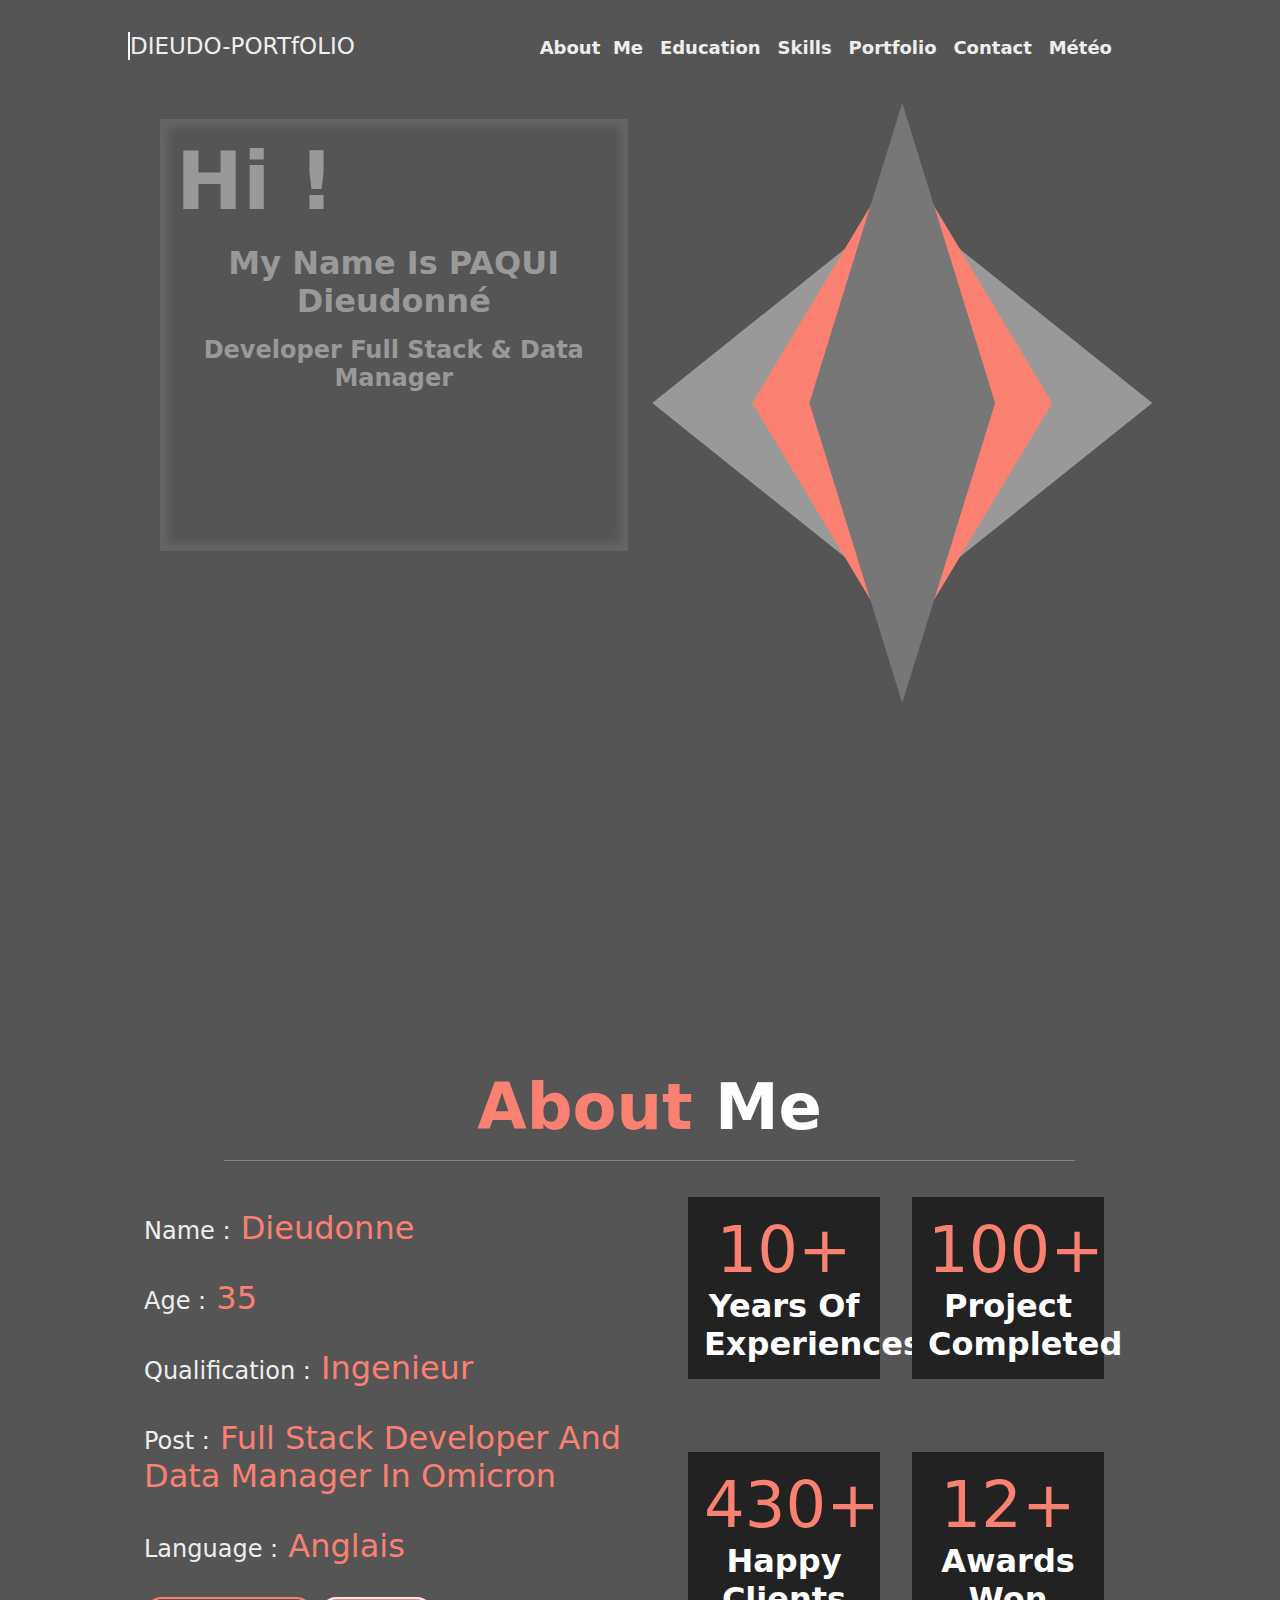
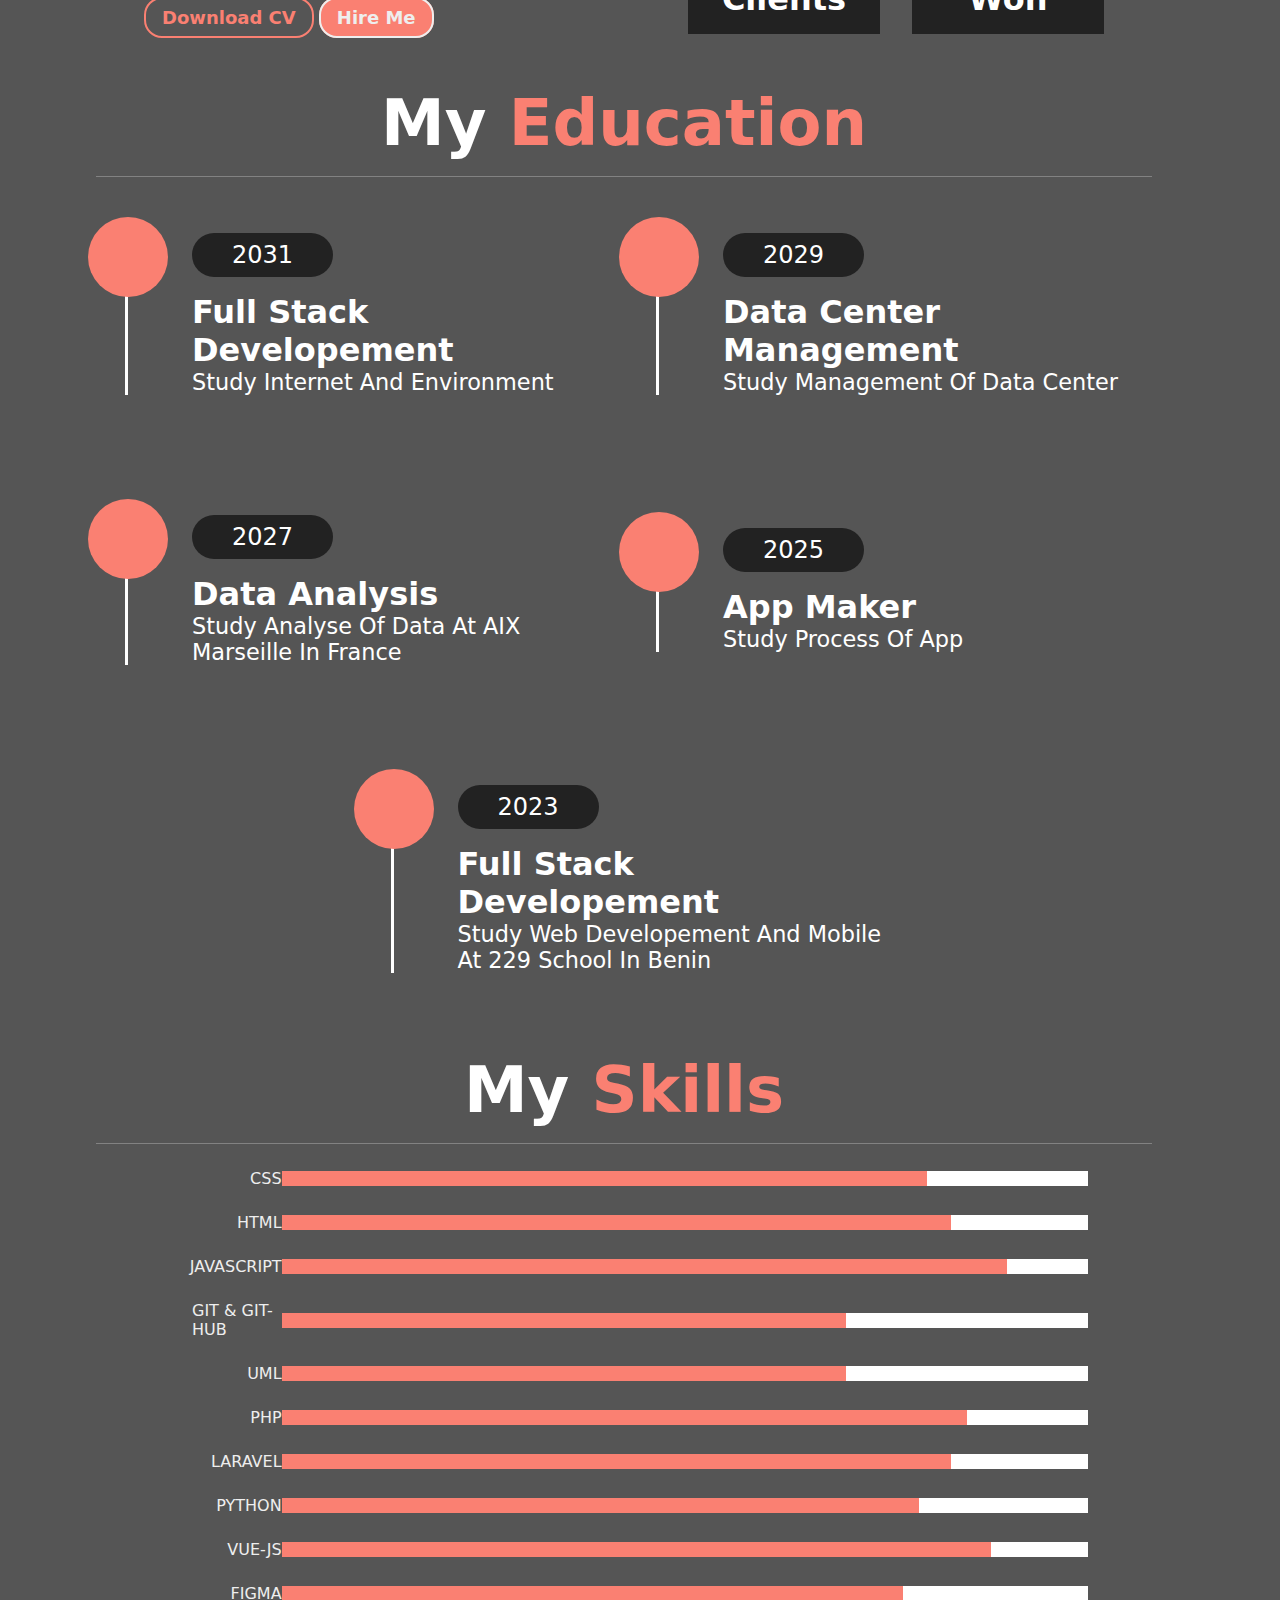
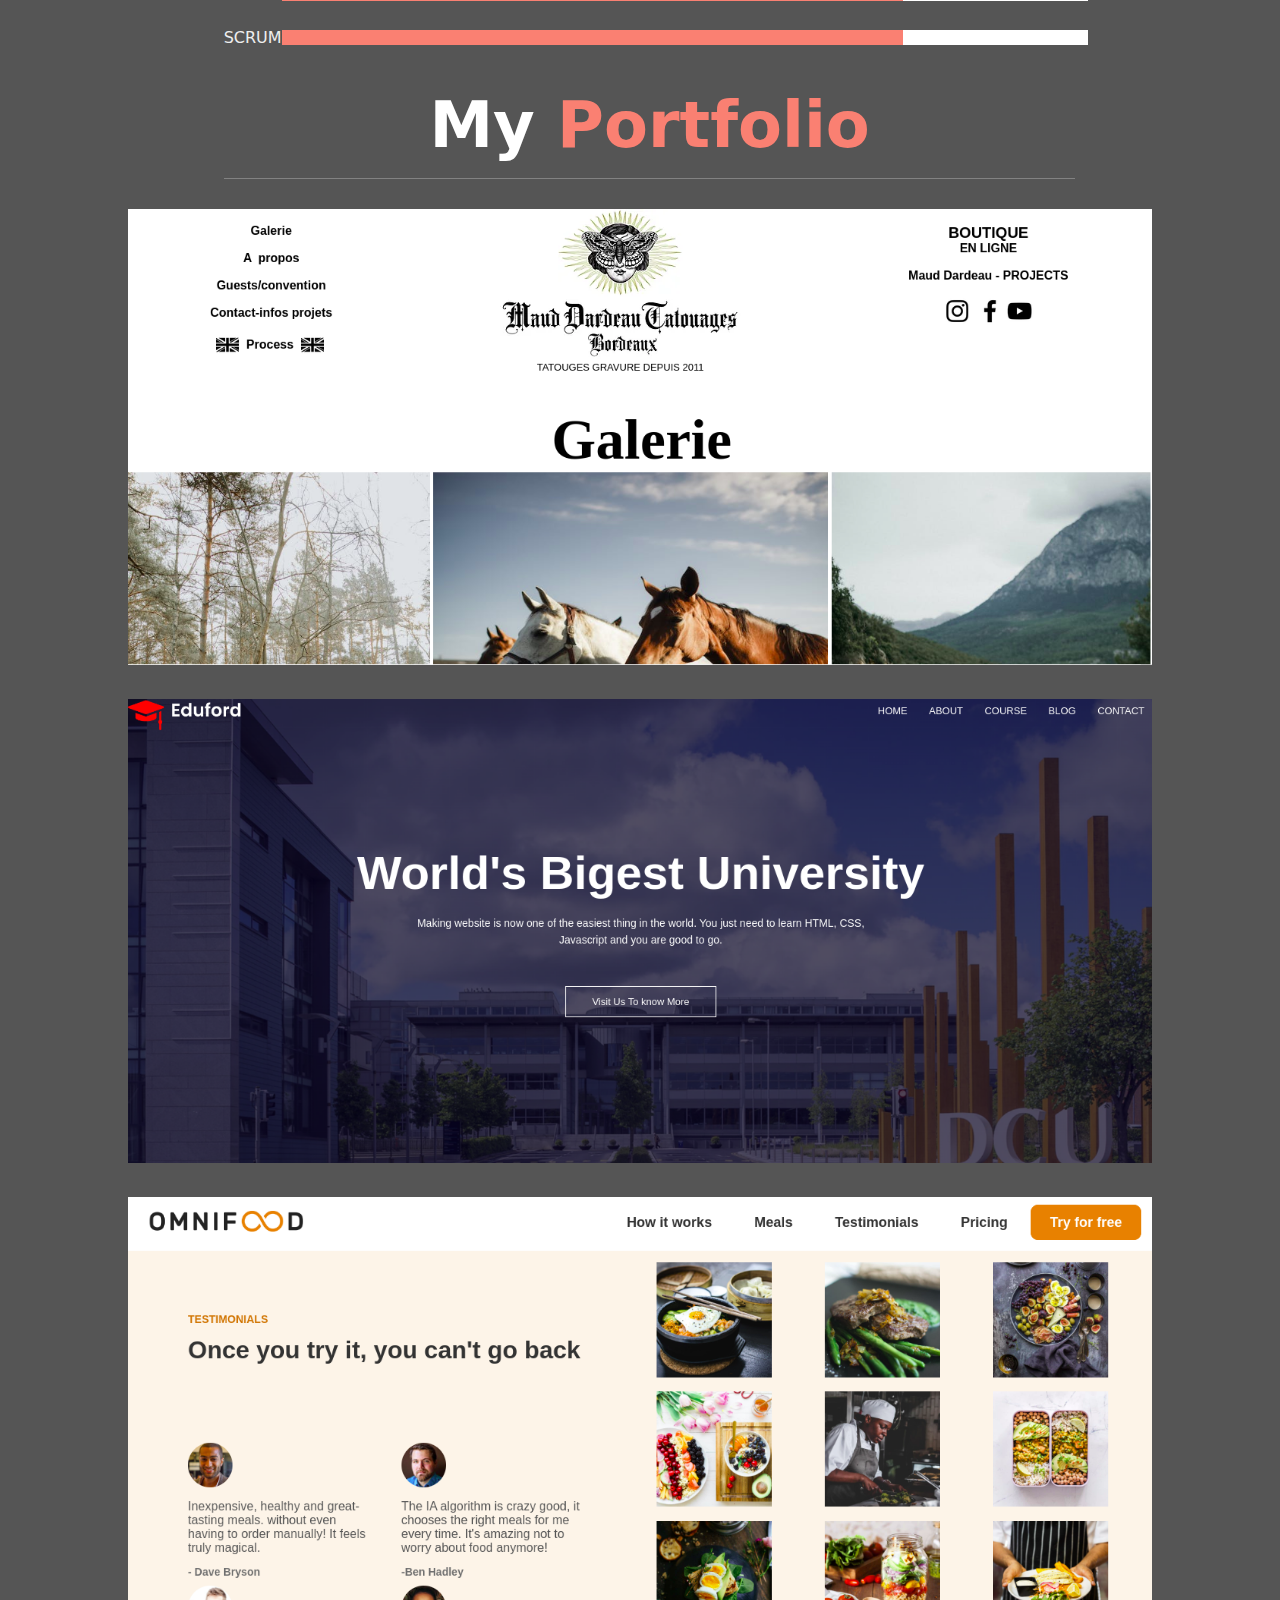
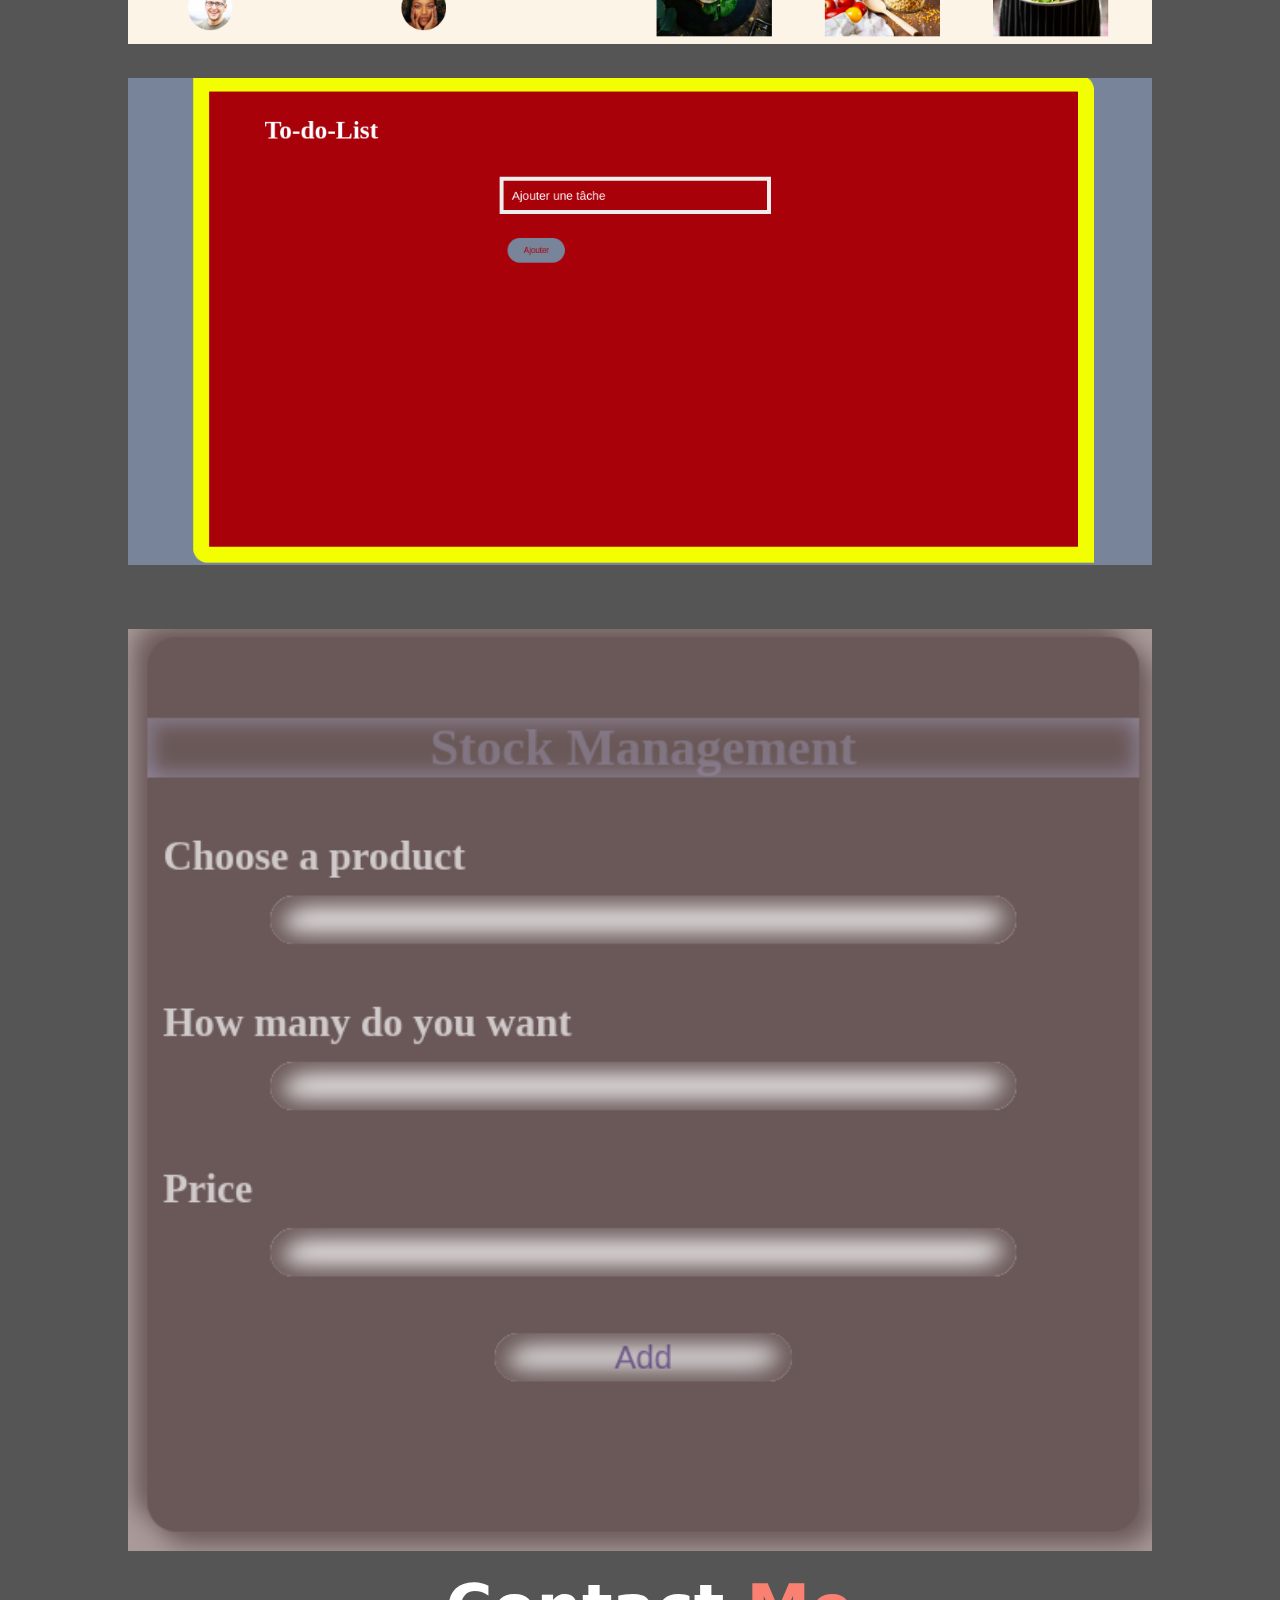
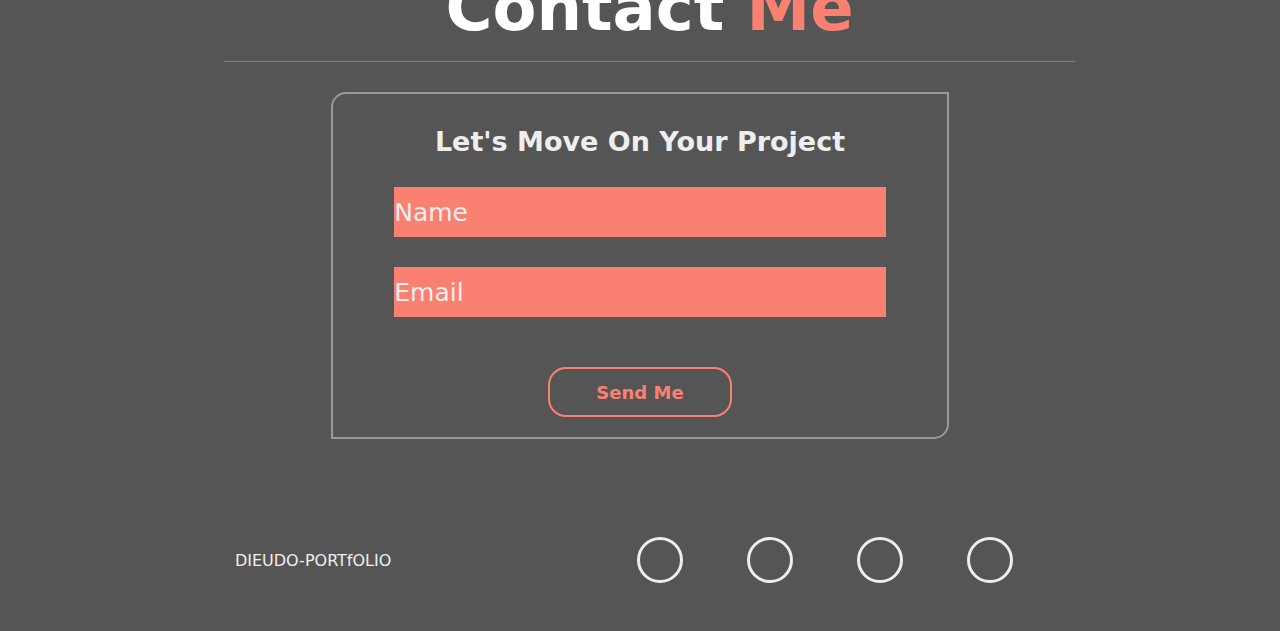
<file: Index.html>
<!DOCTYPE html>
<html lang="en">
<head>
    <meta charset="UTF-8">
    <meta http-equiv="X-UA-Compatible" content="IE=edge">
    <meta name="viewport" content="width=device-width, initial-scale=1.0">
    <title>Port - Folio</title>
    <link rel="stylesheet" href="style.css">
    <link rel="stylesheet" href="https://cdnjs.cloudflare.com/ajax/libs/font-awesome/6.4.0/css/all.min.css" integrity="sha512-iecdLmaskl7CVkqkXNQ/ZH/XLlvWZOJyj7Yy7tcenmpD1ypASozpmT/E0iPtmFIB46ZmdtAc9eNBvH0H/ZpiBw==" crossorigin="anonymous" referrerpolicy="no-referrer" />
</head>
<body>
    <section class="banner">
        <header>
            <div class="logo">
               <a href="Index.html"> DIEUDO-PORTfOLIO</a>
            </div>
            <nav>
                <a href="#ancre1">About me</a>
                <a href="#ancre2">Education</a>
                <a href="#ancre3">Skills</a>
                <a href="#ancre4">Portfolio</a>
                <a href="#ancre5">Contact</a>
                <a href="meteo.html">Météo</a>
            </nav>
        </header>
        <div class="banner-text">
            <div class="presentation-box">      
                <div class="presentation">
                  <h2>Hi !</h2>
                  <h3>My name is  <span class="sp1"> PAQUI Dieudonné</span></h3>
                  <h4>Developer Full Stack & Data Manager </h4>  
                    <ul class="icon-joiner">
                        <li><a href="#" title="facebook" class="fa-brands fa-facebook"></a></li> 
                        <li><a href="#"  title="whatsapp" class="fa-brands fa-whatsapp"></a></li>
                        <li><a href="#" title="linkedin"><i class="fa-brands fa-linkedin"></i></a></li>
                        <li><a href="#" title="twitter" class="fa-brands fa-twitter"></a></li>
                    </ul>
                </div>
            </div>
            <div class="banner-image">
                <div class="polygon">
                    <div class="polygon1"></div>
                    <div class="polygon2"></div>
                    <div class="polygon3"></div>
                </div>
            </div>
        </div>
    </section>
    <!--  home ends -->

    <!--  about starts -->
    <section class="about" id="about">
        <h1 id="ancre1" class="heading"> <span> about </span> me</h1>
        <div class="row">
            <div class="info">
                <h3> <span> name :</span> dieudonne</h3>
                <h3> <span> age :</span> 35</h3>
                <h3> <span> qualification :</span> Ingenieur</h3>
                <h3> <span> post :</span> full stack developer and data manager in omicron</h3>
                <h3> <span> language :</span> anglais</h3>
                <a href="#"><button class="btn1">download CV <i class="fas fa-download"></i></button></a>
                <a href="mailto:dieudonnepaqui@gmail.com"  class="btn2">hire me </a>
            </div>
            <div class="counter">
                <div class="box">
                    <span>10+</span>
                    <h3>years of experiences</h3>
                </div>
                <div class="box">
                    <span>100+</span>
                    <h3>project completed</h3>
                </div>
                <div class="box">
                    <span>430+</span>
                    <h3>happy clients</h3>
                </div>
                <div class="box">
                    <span>12+</span>
                    <h3>awards won</h3>
                </div>
            </div>
        </div>
    </section> 
    <!--  about end -->

     <!-- education section starts -->
     <section class="education">
        <h1 id="ancre2" class="heading">my <span>education</span> </h1>
        <div class="box-container">
        
            <div class="box">
                <i class="fas fa-graduation-cap"></i>
                <span>2031</span>
                <h3>full stack developement</h3>
                <p>Study internet and environment</p>
            </div>
            <div class="box">
                <i class="fas fa-graduation-cap"></i>
                <span>2029</span>
                <h3>Data center Management</h3>
                <p>Study management of data center</p>
            </div>
            
            <div class="box">
                <i class="fas fa-graduation-cap"></i>
                <span>2027</span>
                <h3>Data Analysis</h3>
                <p>Study analyse of data at AIX Marseille in france</p>
            </div>
            <div class="box">
                <i class="fas fa-graduation-cap"></i>
                <span>2025</span>
                <h3>App Maker</h3>
                <p>Study process of app </p>
            </div>
            <div class="box">
                <i class="fas fa-graduation-cap"></i>
                <span>2023</span>
                <h3>full stack developement</h3>
                <p>Study web developement and mobile at 229 school in Benin</p>
            </div>
        </div>
    </section>

    <!-- education section ends -->
    <!-- sills section starts -->
    <section class="skills" id="skills">
        <h1 class="heading"> my <span>skills</span> </h1>
        <div class="skills-content">
            <div class="skills-content-child">
                <div class="skills-content-child_left_item">
                    <span class="skills-content-child_left_item_span">CSS</span>
                 </div>
                 <div class="skills-content-child_right_item">
                     <span class="skills-content-child_right_item_span1"></span>
                 </div>
            </div>
            <div class="skills-content-child">
                <div class="skills-content-child_left_item">
                    <span class="skills-content-child_left_item_span">HTML</span>
                </div>
                <div class="skills-content-child_right_item">
                    <span class="skills-content-child_right_item_span2"></span>
                </div>
            </div>
            <div class="skills-content-child">
                <div class="skills-content-child_left_item">
                    <span class="skills-content-child_left_item_span">JAVASCRIPT</span>
                 </div>
                 <div class="skills-content-child_right_item">
                    <span class="skills-content-child_right_item_span3"></span>
                </div>
            </div>
            <div class="skills-content-child">
                <div class="skills-content-child_left_item">
                    <span class="skills-content-child_left_item_span">GIT & GIT-HUB</span>
                 </div>
                 <div class="skills-content-child_right_item">
                    <span class="skills-content-child_right_item_span4"></span>
                </div>
            </div>
            <div class="skills-content-child">
                <div class="skills-content-child_left_item">
                    <span class="skills-content-child_left_item_span">UML</span>
                 </div>
                 <div class="skills-content-child_right_item">
                    <span class="skills-content-child_right_item_span5"></span>
                </div>
            </div>
            <div class="skills-content-child">
                <div class="skills-content-child_left_item">
                    <span class="skills-content-child_left_item_span">PHP</span>
                 </div>
                 <div class="skills-content-child_right_item">
                    <span class="skills-content-child_right_item_span6"></span>
                </div>
            </div>
            <div class="skills-content-child">
                <div class="skills-content-child_left_item">
                    <span class="skills-content-child_left_item_span">LARAVEL</span>
                 </div>
                 <div class="skills-content-child_right_item">
                    <span class="skills-content-child_right_item_span7"></span>
                </div>
            </div>
            <div class="skills-content-child">
                <div class="skills-content-child_left_item">
                    <span class="skills-content-child_left_item_span">PYTHON</span>
                 </div>
                 <div class="skills-content-child_right_item">
                    <span class="skills-content-child_right_item_span8"></span>
                </div>
            </div>
            <div class="skills-content-child">
                <div class="skills-content-child_left_item">
                    <span class="skills-content-child_left_item_span">VUE-JS</span>
                 </div>
                 <div class="skills-content-child_right_item">
                    <span class="skills-content-child_right_item_span9"></span>
                 </div>
            </div>
            <div class="skills-content-child">
                <div class="skills-content-child_left_item">
                    <span class="skills-content-child_left_item_span">FIGMA</span>
                 </div>
                 <div class="skills-content-child_right_item">
                    <span class="skills-content-child_right_item_span10"></span>
                 </div>
            </div>
            <div class="skills-content-child">
                <div class="skills-content-child_left_item">
                    <span class="skills-content-child_left_item_span">SCRUM</span>
                </div>
                <div class="skills-content-child_right_item">
                    <span class="skills-content-child_right_item_span10"></span>
                </div>
            </div>      
        </div>

        
    </section>
<!-- skills section ends -->
    <!-- porfolio section starts -->
    <section class="portfolio" id="portfolio">
        <h1 class="heading" id="ancre4"> my <span>portfolio</span> </h1>
        <div class="portfolio_box">
            <img src="Images/first.png" alt="siteTatoo">
        </div>
        <div class="portfolio_box">
            <img src="Images/eduf.png" alt="siteTatoo">
        </div>
        <div class="portfolio_box">
            <img src="Images/omni.png" alt="siteTatoo">
        </div>
        <div class="portfolio_box">
            <img src="Images/todo.png" alt="siteTatoo">
        </div>
        <div class="portfolio_box">
            <img src="Images/mana.png" alt="siteTatoo">
        </div>
        
    </section>
<!-- portfolio section ends -->

 <!-- Contact section starts -->
 <section class="contact" id="contact">
    <h1 class="heading" id="ancre5"> Contact <span>me</span> </h1>
    <form action="">
        <div class="formular">
            <h1>Let's move on your project</h1>
            <input type="text" name="name" id="name" placeholder="Name">
            <input type="email" name="email" id="email" placeholder="Email">
            <input type="submit" value="send me" class="btn3">
        </div>
    </form>
    
</section>
<!-- Contact section ends -->

    <!--  footer starts -->
<footer>
    <div class="footer-left">
        <a href="Index.html"> DIEUDO-PORTfOLIO</a>
    </div>
    <div class="footer-right">
        <ul>
            <li><a href="#" title="facebook" class="fa-brands fa-facebook"></a></li> 
            <li><a href="#"  title="whatsapp" class="fa-brands fa-whatsapp"></a></li>
            <li><a href="#" title="linkedin" class="fa-brands fa-linkedin"></a></li>
            <li><a href="#" title="twitter" class="fa-brands fa-twitter"></a></li>
        </ul>
    </div>
</footer>

<!--  footer ends -->


</body>
</html>
</file>
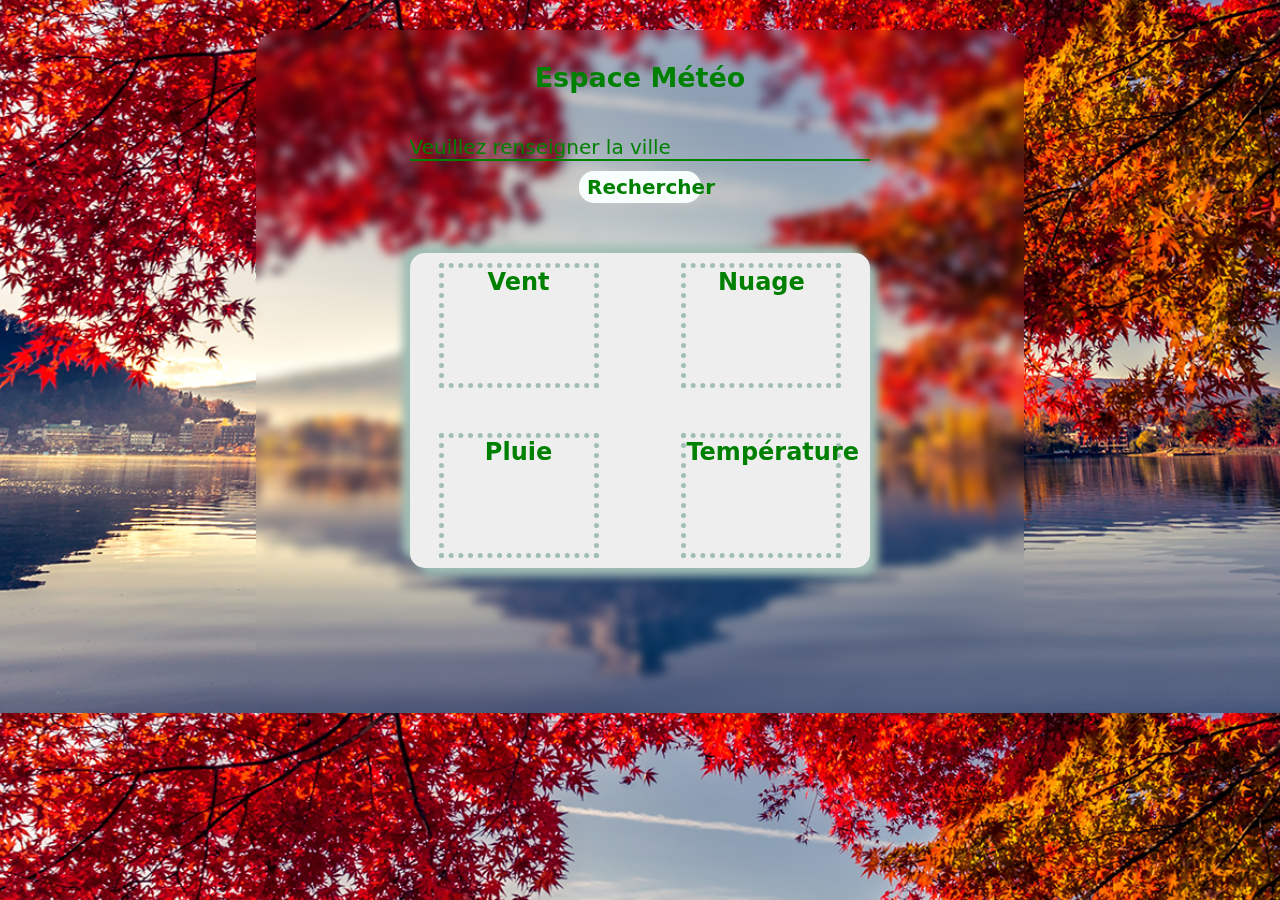
<file: meteo.html>
<!DOCTYPE html>
<html lang="en">

<head>
    <meta charset="UTF-8">
    <meta http-equiv="X-UA-Compatible" content="IE=edge">
    <meta name="viewport" content="width=device-width, initial-scale=1.0">
    <link rel="stylesheet" href="https://cdnjs.cloudflare.com/ajax/libs/font-awesome/6.4.0/css/all.min.css" integrity="sha512-iecdLmaskl7CVkqkXNQ/ZH/XLlvWZOJyj7Yy7tcenmpD1ypASozpmT/E0iPtmFIB46ZmdtAc9eNBvH0H/ZpiBw==" crossorigin="anonymous" referrerpolicy="no-referrer" />
    <title>Meteo</title>
    <link rel="stylesheet" href="meteo.css">
</head>

<body>

    <div class="wrap">
        <div class="containerForm">
            <h1>Espace Météo</h1>
            <form id="formWeather" >
                <input type="text" name="nomville" placeholder="Veuillez renseigner la ville" id="CityInput">
               <!--  <input type="date" name="date" placeholder=""> -->
                <button type="button" onclick="getWeather()">Rechercher</button>

            </form>
        </div>
        <div class="box-weather">
            <div id="cityCheck">
                
            </div>
            <div class="weather">

                <div class="box-sun box">
                    <h2>Vent</h2>
                    <span id="sp1"></span>
                </div>
                <div class="box-rain box">
                    <h2>Nuage</h2>
                    <span id="sp2"></span>
                </div>
                <div class="box-sun box">
                    <h2>Pluie</h2>
                    <span id="sp3"></span>
                </div>
                <div class="box-rain box">
                    <h2>Température</h2>
                    <span id="sp4"></span>
                </div>
            </div>
        </div>
    </div>
    <script> 
        function f (){
            d= new Date()
        }
        f()
        console.log(f());
        /*  city.addEventListener('click', e=> {
        }) */
        function getWeather() {
            //e.preventDefault();
            const city = document.getElementById('CityInput').value;
            /* const formWeather = document.getElementById('formWeather'); */
            const apiKey = ('8062d9b8fd5de215e4a24389d7fffb7b');
            const apiUrl = (`https://api.openweathermap.org/data/2.5/weather?q=${city}&units=metric&appid=${apiKey}&lang=fr`);
            console.log(city)

            fetch(apiUrl)
                .then(response => response.json())
                .then(data => { console.log(data) 
                let element = document.getElementById('cityCheck') 
            element.innerHTML=city;
            document.getElementById('cityCheck').innerHTML=data.name;
            document.getElementById('sp1').innerHTML=data.wind.speed + 'Km/h';
            document.getElementById('sp2').innerHTML=data.weather[0].description;
            document.getElementById('sp3').innerHTML=data.main.humidity + '%';
            document.getElementById('sp4').innerHTML=data.main.temp + '°';
            })       
        }

    </script>
</body>

</html>
</file>
<file: style.css>
*{
    margin: 0;
    padding: 0;
    text-transform: capitalize;
    font-family: system-ui, -apple-system, BlinkMacSystemFont, 'Segoe UI', Roboto, Oxygen, Ubuntu, Cantarell, 'Open Sans', 'Helvetica Neue', sans-serif;
}
body{
     background:#555 
}
img{
    width: 100%;
}
a{
    text-decoration: none;
}
ul li{
    list-style-type: none;
}
.heading{
    width: 80%;
    text-align: center;
    margin: 0 6rem;
    font-size: 4rem;
    padding: 1rem;
    border-bottom: .1rem solid #fff4;
    color: #fff;
}
.heading span {
    color: salmon;

}

.banner{
    width: 100%;
    height: 100vh;
    margin: 0 0 9rem 0;
}
header{
    width: 80%;
    margin: 10px auto;
    display: flex;
    justify-content: space-between;
    padding: 1rem 5rem;
    font-size: 30px;
    font-weight: bold;
    text-align: center;
}
.logo a{
    font-size: 23px;
    font-weight: 500;
    color: #eee;
}

.logo a::before{
    content: "";
    border: 1px solid white;
    width: 30%;
}
nav{
    padding: 0px 2.5rem;
    word-spacing: 0.4rem;
    color: #eee;
}
nav a{
    color: #eee;
    text-decoration: none;
    font-size: 18px;
}

nav a::after{
    content: '';
   transition :2s ease-in
}
nav a:hover{
    color: salmon;
}
nav a::after:hover{
    border-bottom: 1px solid ;

}
.banner-text{
    width: 80%;
    display: grid;
    grid-template-columns: repeat(2,1fr);
    gap: 25px;
    justify-content: center;
    margin: 0 auto;
}
.presentation-box{
    height: 100%;
    display: flex;
    flex-wrap: wrap;
    padding-top: 2rem;
    padding-left:2rem;
    padding-left:2rem;
    padding-bottom: 0.5rem;
   /*  box-shadow: inset 8px 8px 8px #555 ,
                -8px -8px 8px #555 ; */


}
.presentation{
    padding: 1rem 1rem;
    box-shadow: inset 8px 8px 8px #666,
                inset -8px -8px 8px #666 ;

}
.presentation-box .presentation{
    height: 400px;
}
.presentation-box .presentation h2{
    width: 100%;
}
.presentation-box .presentation h2{
    justify-content: flex-start;
    font-size: 5rem;
    color: #999;
    margin-bottom: 1rem;
}
.presentation-box .presentation h3{
    text-align: center;
    font-size: 2rem;
    color: #999;
    margin-bottom: 1rem;
}
.presentation-box .presentation h3 .sp1{
    text-align: center;
    font-size: 2rem;
    color: #999;
}
.presentation-box h4{
    width: 100%;
    text-align: center;
    font-size: 1.5rem;
    color: #999;
    margin-bottom: 1rem;
}
/* .presentation{
    width: 100%;
} */
.presentation-box .presentation .icon-joiner{
    list-style-type: none;
    display: flex;
    font-size: 2rem;
    justify-content: center;
    margin-bottom: 1rem; 
}
.presentation-box .presentation .icon-joiner li{
    padding: 1.5rem 1rem;
}
.presentation-box .presentation .icon-joiner li a{
    text-decoration: none;
    color: #eee;
    transition: 1s ease-in-out;
}
.presentation-box .presentation .icon-joiner li a:hover{
    color:salmon;
    transform: skew(1,2);
}

.banner-image{
    width: 50%; 
    margin: 0 auto;
} 
.banner-image .polygon{
    padding: 1rem 2rem;
    position: relative;
    display: flex;
    justify-content: center;
    align-items: center;
    transition: transform infinite  ease-in-out;
    /* animation : tourne 5s infinite ease-in-out;  */
}
@keyframes tourne{
    50%{
        transfrom: rotate(360deg);
        color: aqua;
    
    }
    100%{
            transfrom: rotate(360deg);
        
    }
}
.banner-image .polygon:hover{
     transform: rotate(360deg);

}

.banner-text .banner-image .polygon .polygon1{
    width: 500px;
    height: 400px;
    position: absolute;  
    clip-path: polygon(50% 0, 100% 50%, 50% 100%, 0 50%);  
   /*  background-color: #eee; */
   background-color: #999;
   
}
.banner-text .banner-image .polygon .polygon2{
    width: 300px;
    height: 500px;
    position: absolute;
    clip-path: polygon(50% 0, 100% 50%, 50% 100%, 0 50%);  
    /* background-color: #d6cbcb; */
    background-color: salmon;
}
.banner-text .banner-image .polygon .polygon3{
    width: 400px;
    height: 600px;
    /* position: absolute; */ 
    clip-path: polygon(50% 0, 100% 50%, 50% 100%, 0 50%);  
    /* background-color: #555; */
    background-color: #777;
    border-radius: 50%;
}
/*  ===========home responsivité============ */
@media(max-width:996px){
    .banner-text{
        width: 80%;
        display: grid;
        grid-template-rows: repeat(2,1fr);
        gap: 15px;
        margin: 0 auto;
    }
    .presentation-box{
      margin: 0 auto;
      display: block;
    }
    .banner-image{
        width: 50%; 
        margin: 5rem auto;
        
    }

}
/*  ===========about============ */
.about{
    width: 80%;
    margin: 0 auto;
}
.about .row{
    display: grid;
    grid-template-columns: repeat(2,1fr);
}
.about .row .info{
    flex: 1 1 40rem;
    padding: 2rem 1rem;
}
.about .row .info h3{
    font-size: 2rem;
    color: salmon;
    padding: 1rem 0;
    font-weight: normal;   
}
.about .row .info h3 span{
    color: #eee;
    font-size: 1.5rem;

}
.about .row .counter{
    display: flex;
    align-items: center;
    justify-content: center;
    flex-wrap:wrap;
}
.about .row .counter .box{
    width: 10rem;
    background:#222;
    text-align: center;
    padding: 1rem;
    margin: 1rem;
}
.about .row .counter .box span{
    font-size: 4rem;
    color:salmon;
}
.about .row .counter .box h3{
    font-size: 2rem;
    color:#fff ;
} 
.info .btn1{
    padding: .5rem 1rem;
    border: 2px solid salmon;
    border-radius: 18px;
    background-color: transparent;
    color: salmon;
    font-size: 18px;
    font-weight: 700;
    cursor: pointer;
    margin-top: 1rem;
}
.info .btn2{
    padding: .5rem 1rem;
    border: 2px solid #eee;
    border-radius: 18px;
    background-color: transparent;
    background: salmon;
    color: #eee;
    font-size: 18px;
    font-weight: 700;
    cursor: pointer;
    margin-top: 1rem;
}

/* ---=========about end==============----- */

/*----==========responsivité about=========------*/
@media (max-width:875px){
    .about .row{
        display: flex;
        flex-direction: column;
    }
    .about .row .info{
        width: 80%;
        margin: 0 auto;
        flex: 1 1 30rem;
        padding: 1rem 1rem;
    }
    .about .row .counter{
        flex: 1 1 48rem;
        padding: 2rem 1rem;
        display: flex;
        align-items: center;
        justify-content: center;
        flex-wrap:wrap;
    }
    .about .row .counter .box{
        width: 10rem;
        background:#222;
        text-align: center;
        padding: 2rem;
        margin: 2rem;
    }
}
/*  ===========education============ */
.eduaction{
    width: 80%;
    margin: 0 auto;
}
.education .box-container{
    display: flex;
    align-items: center;
    justify-content: center;
    flex-wrap: wrap;
}
 .education .box-container .box{
    display:inline-block;
    width: 27rem;
    margin: 4rem 1rem ;
    padding-left: 4rem;
    border-left: .2rem solid #fff;
    position : relative;
}
 .education .box-container .box span{
    font-size: 1.5rem;
    background:#222;
    color: #fff;
    border-radius: 5rem;
    padding: .5rem 2.5rem;
}
.education .box-container .box h3{
    font-size: 2rem;
    color: #fff;
    padding-top: 1.5rem;
}
.education .box-container .box p{
    font-size: 1.4rem;
    color: #fff;
    padding-top: 1rem 0;
}

.education .box-container .box i{
    position: absolute;
    top: -1.5rem;
    left: -2.5rem;
    height: 5rem;
    width:5rem;
    border-radius: 50%;
    line-height: 5rem;
    text-align: center;
    font-size: 2rem;
    color: #fff;
    background: salmon
}

/* ----==========My education ends=============------ */

/* ----==========My skills starts=============------ */
.skills-content{
    width: 70%;
    margin: 0 auto;
   /*  display: flex;
    flex-direction: column;
    gap: 25px; */

}
.skills-content .skills-content-child{
    display: flex;
    justify-content: center;
    align-items: center;
    flex-wrap: wrap;
    margin: 25px 0;
}
.skills-content-child_left_item{
    display: flex;
    align-items: center;
    justify-content: flex-end;
    width: 10%;
    color: #eee;
}
.skills-content-child:nth-child(1){
    margin-top: 25px;
}
.skills-content-child:last-child{
    margin-bottom: 25px;
}
.skills-content-child_right_item{
    width: 90%;
    height: 15px;
    display: flex;
    justify-content:flex-start;
    align-items:center;
    background-color: #fff;
}  
.skills-content-child_right_item_span1{
    display: inline-block;
    justify-content: flex-start;
    align-items: center;
    width: 80%;
    height: 15px;
    background-color: salmon;  
}
.skills-content-child_right_item_span2{
    display: inline-block;
    width: 83%;
    height: 15px;
    background-color: salmon;  
}
.skills-content-child_right_item_span3{
    display: inline-block;
    justify-content: center;
    width: 90%;
    height: 15px;
    background-color: salmon;  
}
.skills-content-child_right_item_span4{
    display: inline-block;
    justify-content: center;
    width: 70%;
    height: 15px;
    background-color: salmon;  
}
.skills-content-child_right_item_span5{
    display: inline-block;
    justify-content: center;
    width: 70%;
    height: 15px;
    background-color: salmon;  
}
.skills-content-child_right_item_span6{
    display: inline-block;
    justify-content: center;
    width: 85%;
    height: 15px;
    background-color: salmon;  
}
.skills-content-child_right_item_span7{
    display: inline-block;
    justify-content: center;
    width: 83%;
    height: 15px;
    background-color: salmon;  
}
.skills-content-child_right_item_span8{
    display: inline-block;
    justify-content: center;
    width: 79%;
    height: 15px;
    background-color: salmon;  
}
.skills-content-child_right_item_span9{
    display: inline-block;
    justify-content: center;
    width: 88%;
    height: 15px;
    background-color: salmon;  
}
.skills-content-child_right_item_span10{
    display: inline-block;
    justify-content: center;
    width: 77%;
    height: 15px;
    background-color: salmon;  
}
/* ----==========My portfolio start=============------ */
.portfolio{
    width: 80%;
    margin: 0 auto;
    display: flex;
    flex-direction: column;
    gap: 30px;
}
.portfolio_box:nth-child(1){
    margin-top: 30px;
}
.portfolio_box:nth-child(5){
    margin-bottom: 30px;
}
/* ----==========Contact start=============------ */
.contact{
    width: 80%;
    margin: 0 auto;
}
form{
    width:60%;
    height: auto;
    margin: 0 auto;
    margin-top: 30px;
    border-top-left-radius: 15px;
    border-bottom-right-radius: 15px;
    border: 2px solid #999;
}
.formular h1{
    padding-top: 2rem;
    text-align: center;
    font-size: 27px;
    color: #eee;
    font-weight: 700;
}
.formular{
    display: flex;
    flex-direction: column;
    gap: 30px;
}
/* .formular:nth(1){
    padding-top: 2rem;
} */
input{
    margin: 0px auto;
    outline: none;
    background: none;
    border: none;
    width: 80%;
    height: 50px;
    color: #eee;
    background-color: salmon;
    font-size: 25px;
}
.formular .btn3{
    width: 30%;
    margin: 20px auto;
    display: block;
    padding: .5rem .75rem;
    border: 2px solid salmon;
    border-radius: 18px;
    background-color: transparent;
    color: salmon;
    font-size: 18px;
    font-weight: 700;
    cursor: pointer;
}
::placeholder{
    color: #eee;
    font-size: 25px;
}
/* ----==========Contact ends=============------ */
/* ----==========footer=============------ */
footer{
    width: 80%;
    margin: 0 auto;
    border-top: 2px solid #555;
    padding: 5rem 0 2rem 0;
    display: flex;
    justify-content: space-around;
    align-items: center;
}
 footer .footer-left a{
     color: #eee;
} 
footer .footer-right ul{
    display: flex;
    color: #eee;
}
footer .footer-right ul li{
    padding: 1rem 2rem;
    
}
footer .footer-right ul li a{
    display: flex;
    justify-content: center;
    align-items: center;
    color: salmon;
    height: 40px;
    width: 40px;
    border-radius: 50%;
    border: 3px solid #eee;
}
footer .footer-right ul li a .fa-brands:hover{
    box-shadow: 10px 10px 10px white;
}
</file>
<file: meteo.css>
*{
    margin: 0;
    padding: 0;
    box-sizing: border-box;
    font-family: system-ui, -apple-system, BlinkMacSystemFont, 'Segoe UI', Roboto, Oxygen, Ubuntu, Cantarell, 'Open Sans', 'Helvetica Neue', sans-serif;
}
body{
    background: linear-gradient(to left, #eee , #eee);
    background-image: url(Images/Landred.jpg);
    background-size: cover;
    background-position: center;
    
}
.wrap{
    width: 60%;
    height: auto ;
    margin: 0 auto;
    /* background-color: rgb(161, 190, 181) */;
    backdrop-filter: blur(5px);
    border-radius: 25px;
}
.containerForm{
    width: 60%;
    margin: 30px auto;
    /* background-color: rgb(86, 97, 84); */
}
.containerForm h1{
    text-align: center;
    width: 100%;
    color: green;
    padding: 2rem 1rem;
    margin: 0px auto;
    font-size: 27px;
    font-weight: bold;
}
form{
    margin: 5px auto;
}
input,
input:focus,
input:active{
    margin: 10px auto;
    outline:none;
    font-size:20px;
    font-weight: 500;
}
::placeholder{
    outline: none;
    color:green;
    
}
input{
    outline: none;
    display: block;
    width: 100%;
    background:none;
    border: none;
    border-bottom: 2px solid green;
    color: #eee;
}
/* .input:active{
    border: 3px solid #eee;
} */
button{
    display: block;
    width: 122px;
    margin: 10px auto;
    background: none;
    border: none;
    color:green;
    background-color: rgb(248, 253, 253);
    font-weight: bold;
    font-size: 20px;
    border-radius: 15px;
    padding: 0.25rem 0.5rem; 
    cursor: pointer;

}

 /*  ---==========box-weather===========----- */

.box-weather{
    padding-bottom: 5rem;
    height: 30rem;
}
 .weather{
    width: 60%;
    height: auto;
    margin: 0 auto;
    background-color: #eee;
    border-radius: 15px;
    display:flex;
    gap: 25px;
    flex-wrap:wrap;
    box-shadow:8px 8px 8px rgb(161, 190, 181),
             -8px -8px 8px rgb(161, 190, 181);
    
}
#cityCheck{
    display: flex;
    justify-content: center;
    align-items: center;
    width: 60%;
    margin: 20px auto;
    text-align: center;
    color: #eee;
    font-size: 23px;
    font-weight: bold;
}
.box-sun{
    grid-template-columns: repeat(2,1fr);
    grid-template-rows: repeat(2,1fr);
    
}
.box{
    margin: 10px auto;
    width: 10rem;
    height: 125px;
    color: gray;
    border: 5px dotted rgb(161, 190, 181);
   
}
.box h2{
    margin-bottom: 2rem;
    text-align: center;
    color: green;
}
.box span{
    width: 50px;
    margin: 0 auto;
    display: flex;
    justify-content: center;
    align-items: flex-end;
    color: blue;
}

/* responsivité */
@media (max-width:1012px){
    .wrap{
        width: 80%;
        height: auto ;
        margin: 0 auto;
        /* background-color: rgb(161, 190, 181) */;
        backdrop-filter: blur(5px);
        border-radius: 25px;
    }
}
@media (max-width:725px){
    .wrap{
        width: 90%;
        height: auto ;
        margin: 0 auto;
        /* background-color: rgb(161, 190, 181) */;
        backdrop-filter: blur(5px);
        border-radius: 25px;
    }
}
@media (max-width:639px){
    .wrap{
        width: 90%;
        height: 100% ;
        margin: 0 auto;
        /* background-color: rgb(161, 190, 181) */;
        backdrop-filter: blur(5px);
        border-radius: 25px;
    }
}
@media (max-width:395px){
    .wrap{
        width: 24rem;
        max-height: 100% ;
        margin: 0 auto;
        /* background-color: rgb(161, 190, 181) */;
        backdrop-filter: blur(5px);
        border-radius: 25px;
    }
}
</file>
